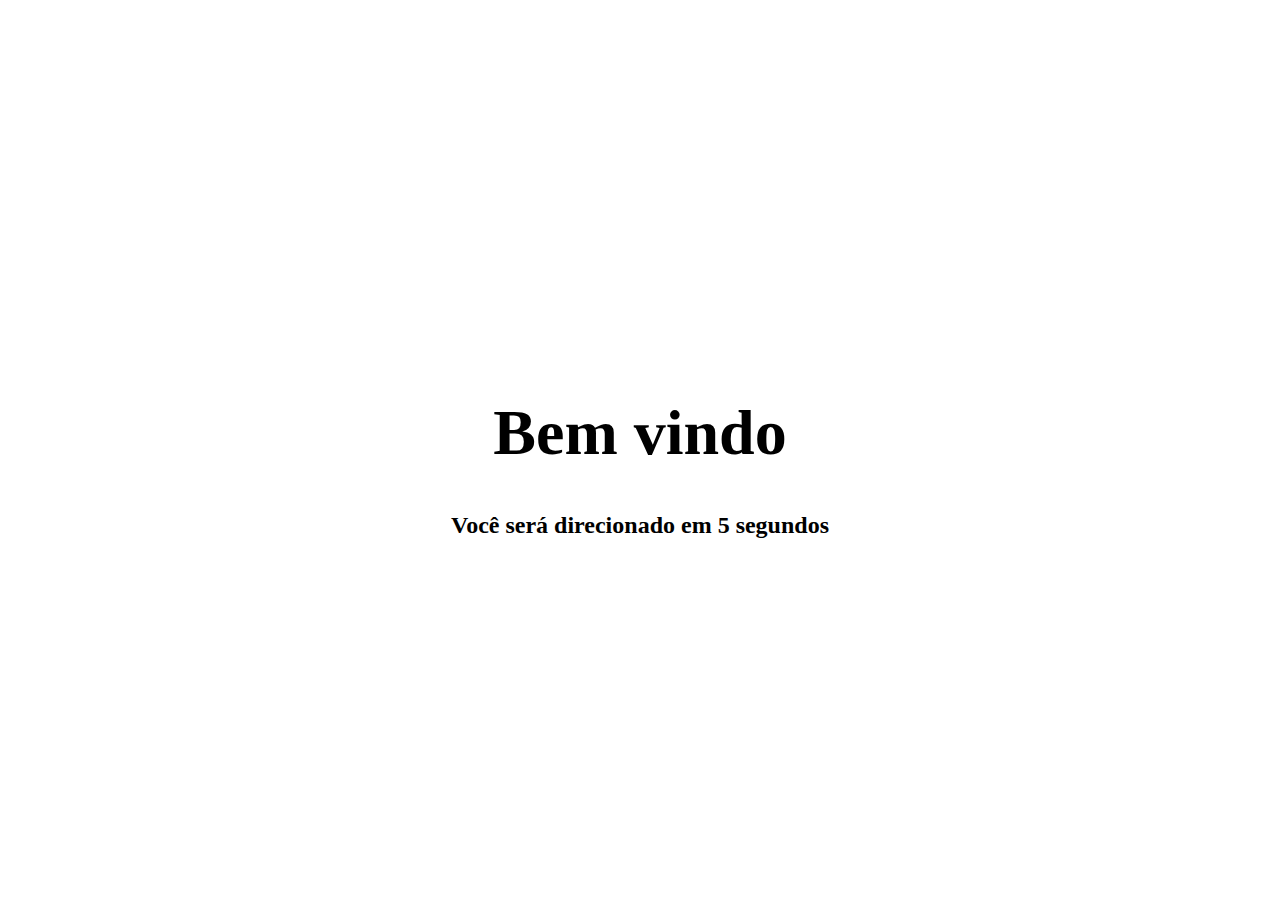
<file: boasvindas.html>
<!DOCTYPE html>
<html lang="en">
<head>
    <meta charset="UTF-8">
    <meta name="viewport" content="width=device-width, initial-scale=1.0">
    <link rel="stylesheet" href="boastyle.css">
    <title>boas vindas</title>
    
</head>
<body  onload="Redirecionar()">
    <section>

        <div>
            
        <h1>Bem vindo</h1>
        
        <h3 id="texto">A Meu Portifólio</h3>
            
        </div>
    </section>

    <script src="script.js"></script>
</body>
</html>
</file>
<file: boastyle.css>
section {
    display: flex;
    justify-content: center;
    align-items: center;
    text-align: center;
    height: 100vh;
}

div {
    
}

h1{
    font-size: 4em;
}
h3 {
    font-size: 1.5em;
}
</file>
